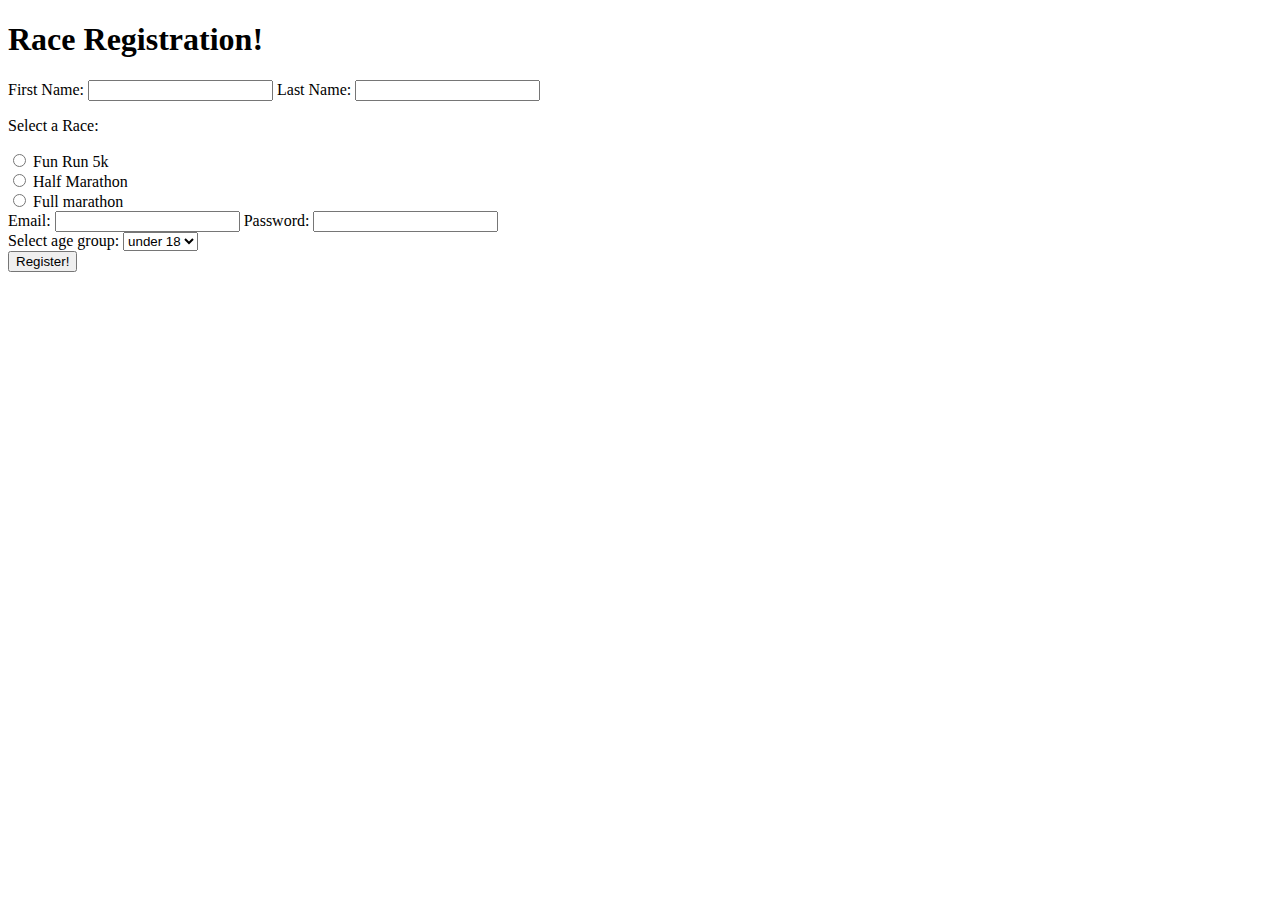
<file: 1_html/race_registration.html>
<!DOCTYPE html>
<html lang="en">
<head>
    <meta charset="UTF-8">
    <meta http-equiv="X-UA-Compatible" content="IE=edge">
    <meta name="viewport" content="width=device-width, initial-scale=1.0">
    <title>Race Registration Form</title>
</head>
<body>
    <h1>Race Registration!</h1>
    <form action="/race">
        <div>
            <label for="first">First Name:</label>
            <input type="text" id="first" name="first_name">
            <label for="last">Last Name: </label>
            <input type="text" id="last" name="last_name">
        </div>
        <div>
            <p>Select a Race:</p>
            <div>
                <input type="radio" name="racetype" id="one" value="fun run 5k">
                <label for="one">Fun Run 5k</label>
            </div>
            <div>
                <input type="radio" name="racetype" id="two" value="half marathon">
                <label for="two">Half Marathon</label>
            </div>
            <div>
                <input type="radio" name="racetype" id="three" value="full marathon">
                <label for="three">Full marathon</label>
            </div>
        </div>
        <div>
            <label for="e-mail">Email:</label>
            <input type="email" id="e-mail" name="email">
            <label for="pass-word">Password:</label>
            <input type="password" id="pass-word" name="password">
        </div>
        <div>
            <label for="age_group">Select age group:</label>
            <select name="age_group" id="age_group">
                <option value="under_18">under 18</option>
                <option value="18-30">18-30</option>
                <option value="30-50">30-50</option>
                <option value="50+">50+</option>
            </select>
        </div>
        <div>
            <button type="submit">Register!</button>
        </div>
    </form>
</body>
</html>
</file>
